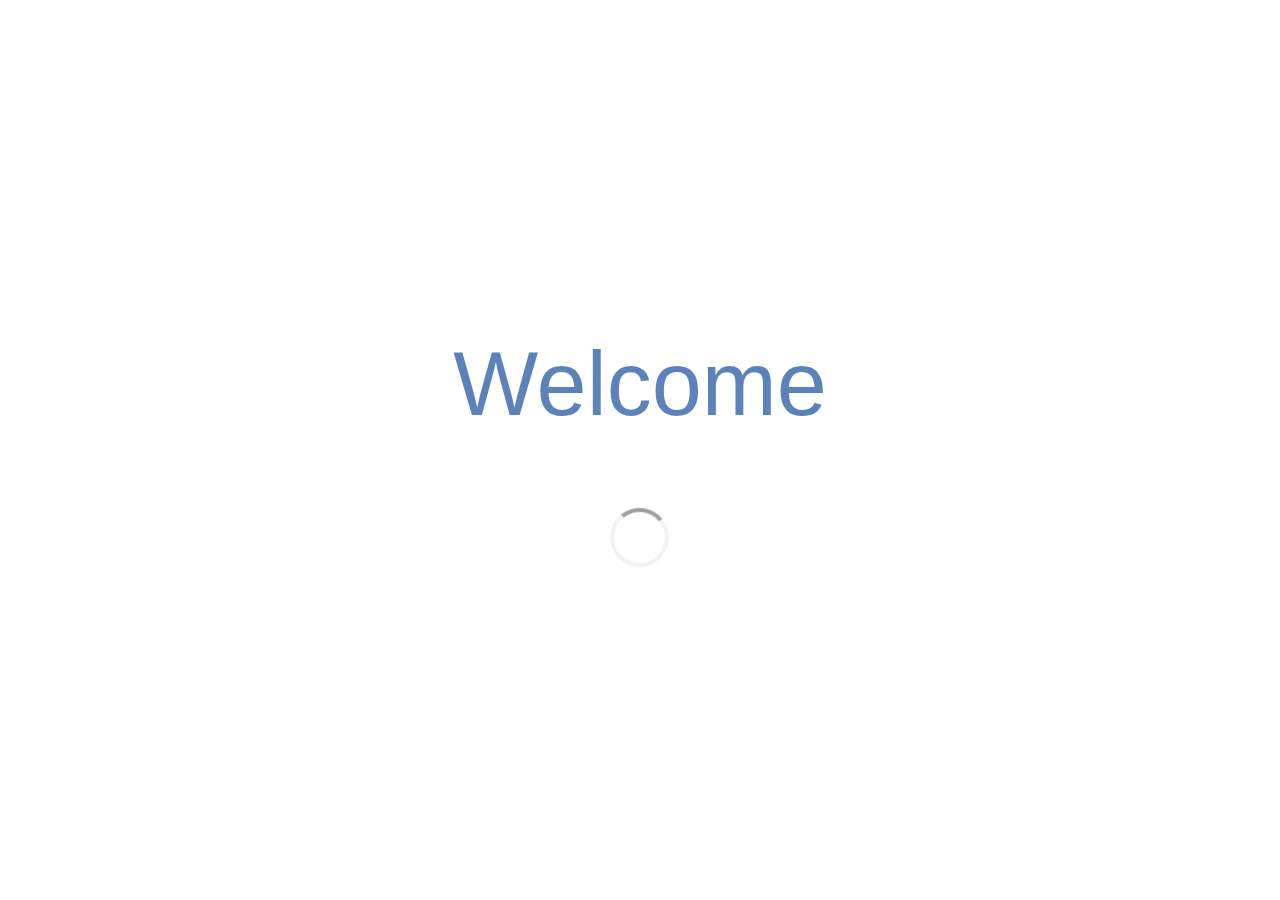
<file: index.html>
<!DOCTYPE html>
<html>
    <head>
        <meta charset="utf-8">
        <title>Redirecting to Home</title>
        <meta http-equiv="refresh" content="0; URL=home.html">
        <link rel="canonical" href="home.html">
    </head>
    <body>
    </body>
</html>
</file>
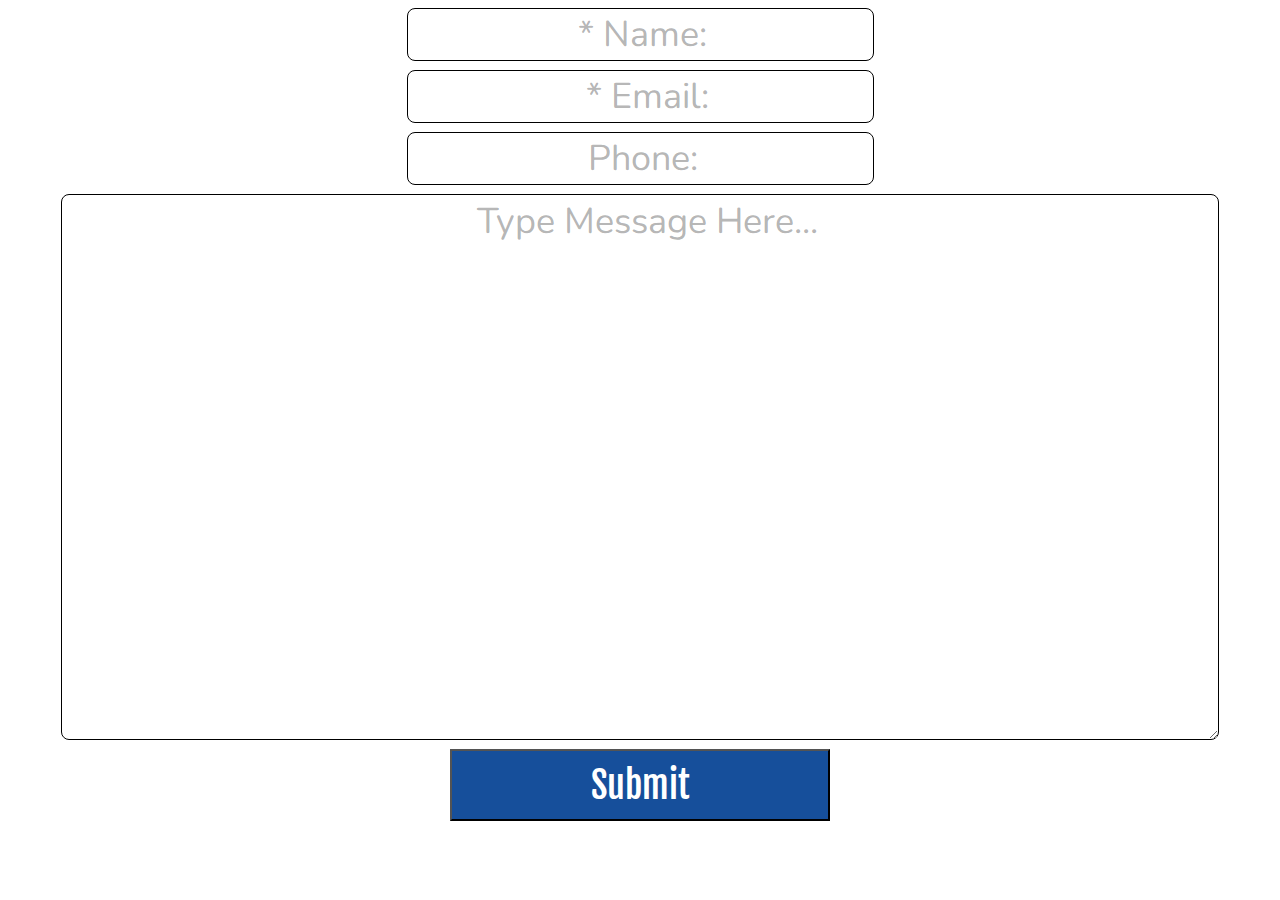
<file: contact-form.html>
<!doctype html>
<html>
  <head>
    <meta charset="UTF-8">
    <meta name="author" content="Jonathan Taylor">
    <meta name="description" content="Meet Jonathan Taylor. Junior developer and project enthusiast">
    <link rel="shortcut icon" href="" type="">
    <title>Contact</title>
    <link rel="icon" href="./siteIcon.png">
    <link rel="stylesheet" href="./contact-form-style.css">
    <link rel="preconnect" href="https://fonts.gstatic.com">
    <link href="https://fonts.googleapis.com/css2?family=Fjalla+One&family=Nunito:wght@200&family=PT+Serif&family=Six+Caps&display=swap" rel="stylesheet">
  </head>
  <body>
    <script src="./contact-form.js" defer></script>
    <form action="https://sheltered-bastion-66869.herokuapp.com/contact" id="contactForm" method="POST">
        <input type="text" name="nameBox" id="nameBox" class="formInputs" value="* Name: ">
        <input type="email" name="emailBox" id="emailBox" class="formInputs" value="* Email: ">
        <input type="tel" name="phoneBox" id="phoneBox" class="formInputs" value="Phone: ">
        <textarea name="messageBox" class="formInputs" id="messageBox" cols="30" rows="10">Type Message Here...</textarea>
        <input type="submit" id="submitButton">
      </form>
      <div id="loadSpinner"></div>
  </body>
</html>
</file>
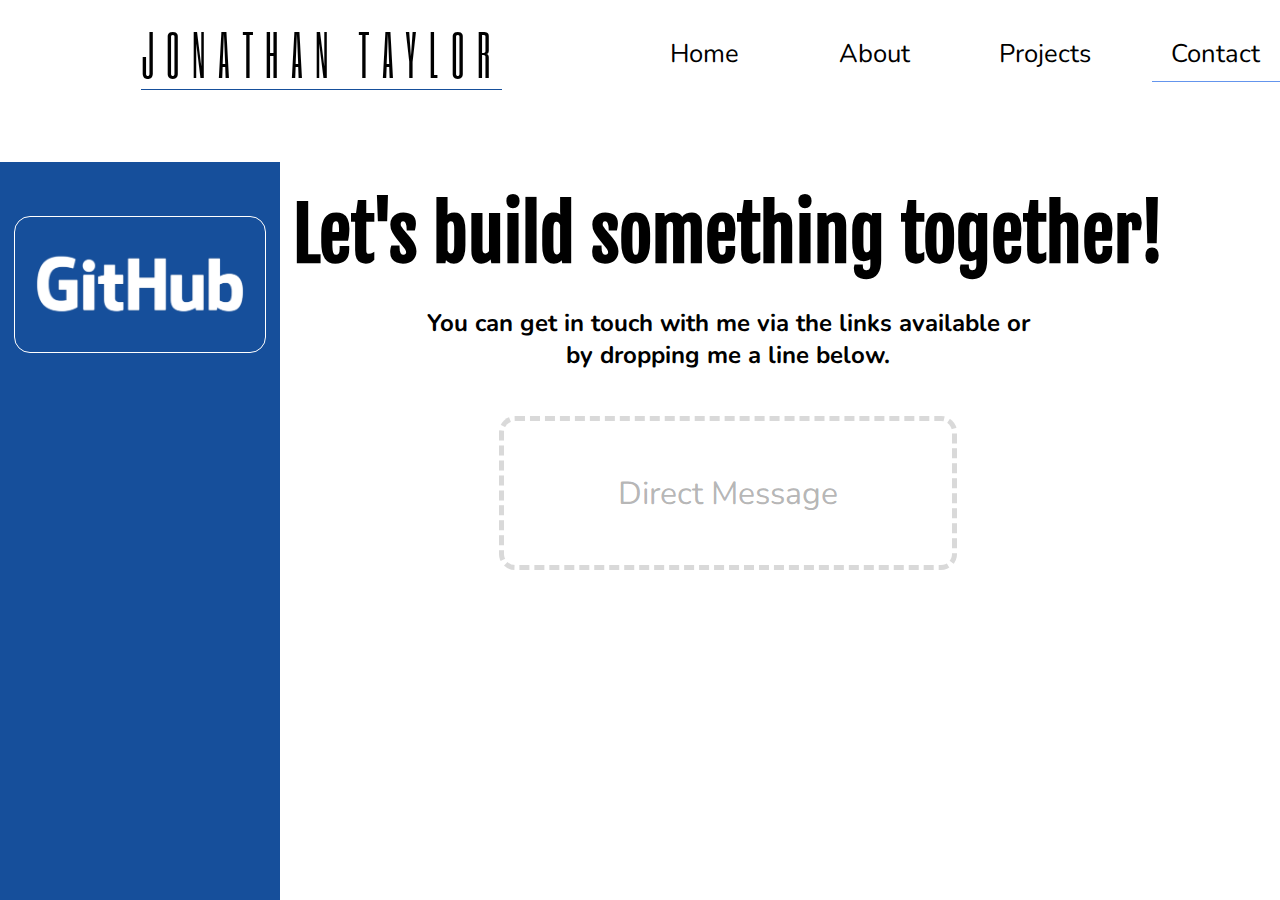
<file: contact.html>
<!doctype html>
<html>
  <head>
    <meta charset="UTF-8">
    <meta name="author" content="Jonathan Taylor">
    <meta name="description" content="Meet Jonathan Taylor. Junior developer and project enthusiast">
    <link rel="shortcut icon" href="" type="">
    <title>Contact</title>
    <link rel="icon" href="./siteIcon.png">
    <link rel="stylesheet" href="./page-build.css" type="text/css">
    <link rel="stylesheet" href="./contact-style.css">
    <link rel="stylesheet" href="./contact-mobile-style.css">
    <link rel="preconnect" href="https://fonts.gstatic.com">
    <link href="https://fonts.googleapis.com/css2?family=Fjalla+One&family=Nunito:wght@200&family=PT+Serif&family=Six+Caps&display=swap" rel="stylesheet">
  </head>

  <!-- This is the script that will auto build the header and menu on each page since it will be easier than creating a lot of copied code. May change if too hard-->
  <script src="./page-build.js" defer></script>
  <script src="./contact.js" defer></script>
  <!--Injected Header Here. Put various class and ID names in this comment for easier referencing from CSS-->
  <header id="header"></header>
  <!--Injected Menu Here. Put various class and ID names in this comment for easier referencing from CSS-->
  <nav id="nav"></nav>
  <!--Do I want a loading screen? Could be fun...-->
  <body id="body">
    <section id="contentContainer">
      <div id="contactLinks">
        <div class="badge-base LI-profile-badge" data-locale="en_US" data-size="small" data-theme="light" data-type="VERTICAL" data-vanity="jonathanrtaylor101" data-version="v1"><a class="badge-base__link LI-simple-link" href="https://www.linkedin.com/in/jonathanrtaylor101?trk=profile-badge"></a></div>
        <div id="gitDiv"><a href="https://github.com/taylojo5" id="gitLink"><img src="./GitHub_Logo_White.png" alt="GitHub"></a></div>
      </div>
      <div id="contactText">
        <h1 id="contactHeader">Let's build something together!</h1>
        <h2 id="formText">You can get in touch with me via the links available or by dropping me a line below.</h2>
        <div id="messageButton"> Direct Message </div>
        <div id="contactFormContainer">
          <p id="formClose">&#x2716</p>
          <iframe src="./contact-form.html" frameborder="0" title="Contact Form" id="iframeForm"></iframe>
        </div>
      </div>
    </section>
    <script src="https://platform.linkedin.com/badges/js/profile.js" async defer type="text/javascript"></script>
    <div id="hiddenDiv"></div>
  </body>
</html>
</file>
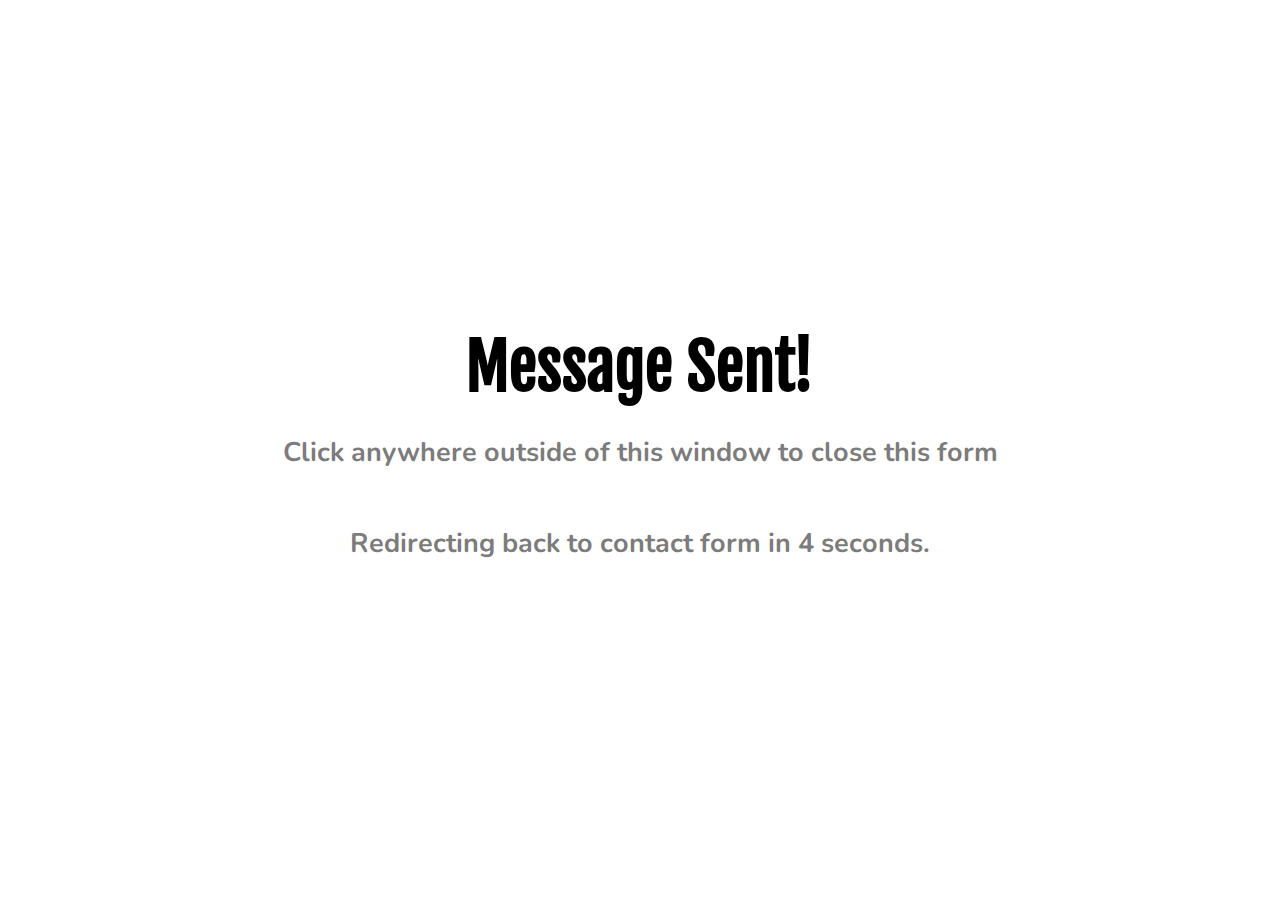
<file: form-success.html>
<!doctype html>
<html>
  <head>
    <meta charset="UTF-8">
    <meta name="author" content="Jonathan Taylor">
    <meta name="description" content="Meet Jonathan Taylor. Junior developer and project enthusiast">
    <link rel="shortcut icon" href="" type="">
    <title>Contact</title>
    <link rel="icon" href="./siteIcon.png">
    <link rel="stylesheet" href="./contact-success-style.css">
    <link rel="preconnect" href="https://fonts.gstatic.com">
    <link href="https://fonts.googleapis.com/css2?family=Fjalla+One&family=Nunito:wght@200&family=PT+Serif&family=Six+Caps&display=swap" rel="stylesheet">
  </head>
  <script src="./form-success.js" defer></script>
  <body>
    <h1>Message Sent!</h1>
    <h3>Click anywhere outside of this window to close this form</h3>
    <h3>Redirecting back to contact form in <span id="timout">5</span> seconds.</h3>
  </body>
</html>
</file>
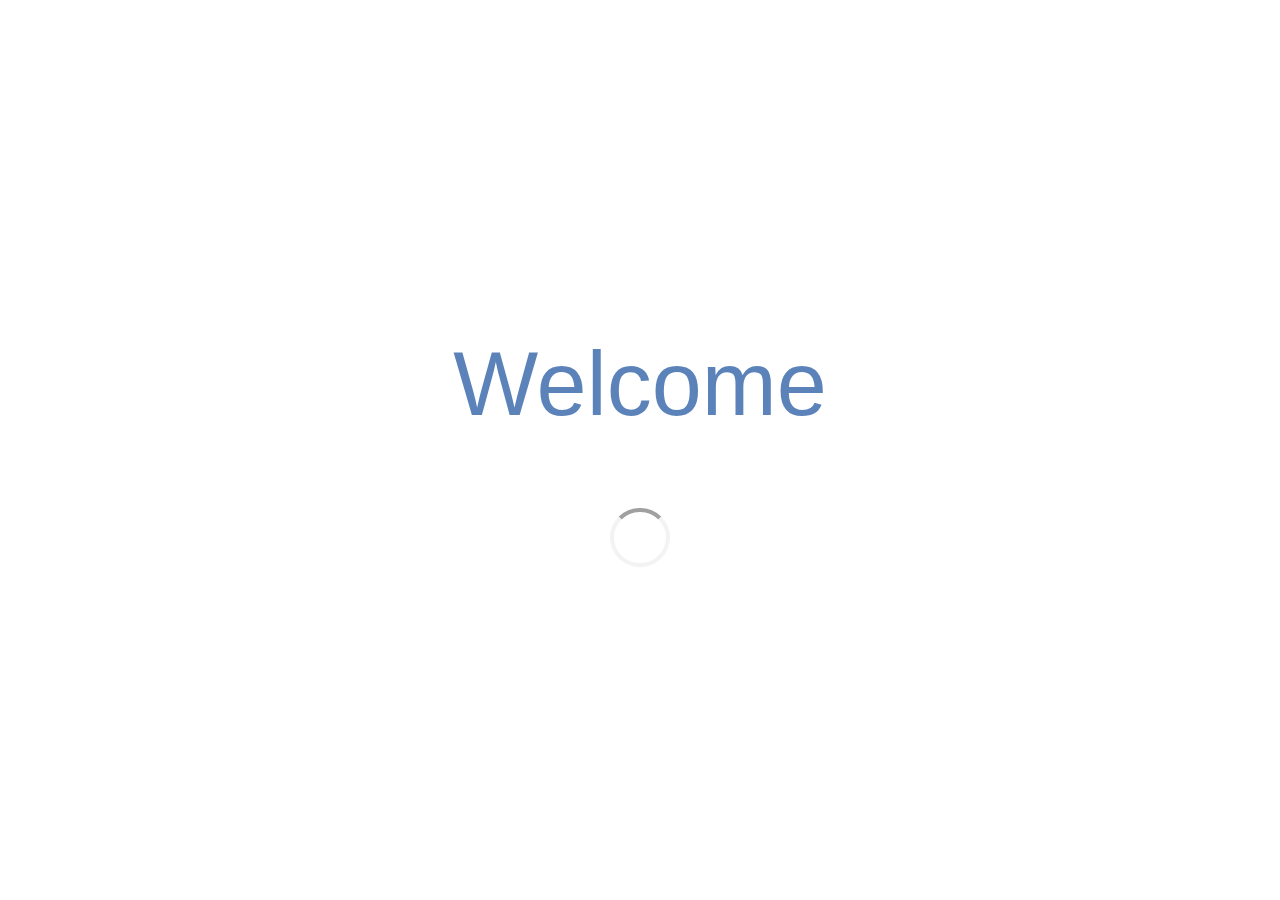
<file: home.html>
<!doctype html>
<html>
  <head>
    <meta charset="UTF-8">
    <meta name="author" content="Jonathan Taylor">
    <meta name="description" content="Meet Jonathan Taylor. Junior developer and project enthusiast">
    <link rel="shortcut icon" href="" type="">
    <title>Home</title>
    <link rel="icon" href="./siteIcon.png">
    <link rel="stylesheet" href="./page-build.css" type="text/css">
    <link rel="stylesheet" href="./home-style.css" type="text/css">
    <link rel="stylesheet" href="./home-style-mobile.css">
    <link rel="preconnect" href="https://fonts.gstatic.com">
    <link href="https://fonts.googleapis.com/css2?family=Fjalla+One&family=Nunito:wght@200&family=PT+Serif&family=Six+Caps&display=swap" rel="stylesheet">
  </head>
  <!-- This is the script that will auto build the header and menu on each page since it will be easier than creating a lot of copied code. May change if too hard-->
  <script src="./page-build.js" defer></script>
  <!--Injected Header Here. Put various class and ID names in this comment for easier referencing from CSS-->
  <header id="header"></header>
  <!--Injected Menu Here. Put various class and ID names in this comment for easier referencing from CSS-->
  <nav id="nav"></nav>
  <!--Do I want a loading screen? Could be fun...-->

  <body data-router-wrapper>
    <section id="contentContainer">
      <h1 id="mainTitle">Hi there, my name is Jonathan. I'm a junior developer.
        <div id="titleBackdropLeft"></div>
        <div id="titleBackdropRight"></div>
      </h1>

      <h2 id="mobileWIP">If you are seeing this, you are probably accessing this website
        from a mobile device. Be warned: the mobile version for this site is still a WIP, so expect
        weird things to happen.</h2>
      
      <div id="pictureCarousel">

        <div id="slideshow">

        </div>
        
      </div>

      <div id="leftArrow" class="arrows">
        <span>&#10096</span>
      </div>
      <div id="rightArrow" class="arrows">
        <span>&#10097</span>
      </div>

    </section>
    <footer>
      <span>Photo by </span>
      <a href="https://unsplash.com/@samsommer?utm_source=unsplash&utm_medium=referral&utm_content=creditCopyText" id="authorCite">samsommer</a>
      <span>on</span>
      <a href="https://unsplash.com/?utm_source=unsplash&utm_medium=referral&utm_content=creditCopyText" id="unsplashCite">Unsplash</a> 
      <span>. Used with permission.</span> 
    </footer>
    <div id="hiddenDiv"></div>
    <script src="./home-JS.js"></script>
  </body>
</html>
</file>
<file: contact-form-style.css>
:root{
    --mainLandFont: 'Fjalla One', sans-serif;
    --textLandFont: 'Nunito', sans-serif;
    --mainLogoFont: 'Six Caps', sans-serif;
    --textLogoFont: 'PT Serif', serif;
}

#contactForm{
    margin: 0;
    height: 96vh;
    width: 100%;
    display: flex;
    flex-direction: column;
    justify-content: flex-start;
    align-items: center;
}

.formInputs{
    font-family: var(--textLandFont);
    text-align: center;
    border: thin solid black;
    border-radius: 0.5rem;
    padding-inline-start: 1rem;
    font-size: 4vh;
    margin-bottom: 1vh;
    color: rgba(65, 65, 65, 0.4);
}

#messageBox{
    width: 90%;
    height: 60vh;
}

#submitButton{
    cursor: pointer;
    font-family: var(--mainLandFont);
    color: white;
    text-decoration: none;
    background-color: rgb(22, 79, 155);
    width: 30%;
    height: 8vh;
    transition: 0.3s;
    font-size: 4vh;
}

#submitButton:hover{
    background-color: rgba(65, 65, 65, 0.8);
    border-width: medium;
}

#loadSpinner{
    position: absolute;
    top: 25vw;
    left: 47vw;
    margin-top: calc(var(--vh, 1vh) * 8);
    border: calc(var(--vh, 1vh) * 0.5) solid #f3f3f3;
    border-radius: 50%;
    border-top: calc(var(--vh, 1vh) * 0.5) solid rgba(65, 65, 65, 0.5);
    width: calc(var(--vw, 1vw) * 6);
    height: calc(var(--vw, 1vw) * 6);
    -webkit-animation: spin 2s linear infinite; /* Safari */
    animation: spin 2s linear infinite;
    opacity: 0;
    z-index: -1;
}

@-webkit-keyframes spin {
    0% { -webkit-transform: rotate(0deg); }
    100% { -webkit-transform: rotate(360deg); }
}
  
@keyframes spin {
    0% { transform: rotate(0deg); }
    100% { transform: rotate(360deg); }
}
</file>
<file: page-build.css>
@font-face {
    font-family: 'LoadingText';
    src: url("./Nunito-Regular.ttf");
}
*{
    margin: 0;
    padding: 0;
    text-align: center;
    font-family: var(--textLandFont);
}

body{
    display: none;
}

:root{
    --mainLandFont: 'Fjalla One', sans-serif;
    --textLandFont: 'Nunito', sans-serif;
    --mainLogoFont: 'Six Caps', sans-serif;
    --textLogoFont: 'PT Serif', serif;
}

::-webkit-scrollbar {
    width: calc(var(--vw, 1vw) * 0.7);
}
::-webkit-scrollbar-track {
    box-shadow: inset 0 0 2px grey;
    border-radius: calc(var(--vw, 1vw) * 1);
}
::-webkit-scrollbar-thumb {
    background: rgba(68, 68, 68, 0.6);
    border-radius: calc(var(--vw, 1vw) * 1);
}

    p{
        font-family: var(--textLandFont);
    }

    header {
        display: flex;
        justify-content: flex-start;
        align-items: center;
        top: 0;
        left: 0;
        width: calc(var(--vw, 1vw) * 50);
        height: calc(var(--vh, 1vh) * 12);
    }

    #mobileNav{
        display: none;
    }

    nav ul{
        background-color: white;
        width: calc(var(--vw, 1vw) * 50);
    }

    nav  a {
        text-decoration: none;
        color: black;
        font-family: var(--textLandFont);
    }

    nav li{
        position: relative;
        cursor: pointer;
        border-bottom: thin solid transparent;
        font-size: calc(var(--vw, 1vw) * 2);
    }

    .navUnder{
        position: absolute;
        top: 0;
        left: 0;
        width: 0;
        height: 100%;
        border-bottom: thin solid rgb(22, 79, 155);
        transition: 0.4s;
        z-index: -1;
    }

    nav li:hover .navUnder{
        width: 100%;
    }

    #transitionWindow{
        font-family: Arial, Helvetica, sans-serif;
        font-size: calc(var(--vw, 1vw) * 7);
        color: rgba(68, 68, 68, 0.6);
        display: flex;
        flex-direction: column;
        justify-content: center;
        align-items: center;
    }

    #transitionPar{
        font-family: Arial, Helvetica, sans-serif;
    }

    #loadingText{
        font-family: Arial, Helvetica, sans-serif;
        font-size: calc(var(--vw, 1vw) * 3);
    }

    #contentContainer{
        position: relative;
        padding-top: calc(var(--vh, 1vh) * 6);
    }

    #pageLogo{
        display: flex;
        flex-direction: column;
        justify-content: center;
        align-items: flex-start;
        height: 100%;
        width: 100%;
        top: 0;
        left: 0;
        background-color: rgba(255, 255, 255, 0.3);
        padding-left: calc(var(--vw, 1vw) * 1);
    }

    #logoTitle{
        font-family: var(--mainLogoFont);
        letter-spacing: calc(var(--vh, 1vh) * 1.3);
        font-size: calc(var(--vh, 1vh) * 6);
    }

    #mainTitle{
        position: relative;
        font-family: var(--mainLandFont);
        display: flex;
        justify-content: center;
        align-items: center;
        text-align: center;
        color: white;
        height: calc(var(--vh, 1vh) * 80);
        width: calc(var(--vw, 1vw) * 80);
        z-index: 1000;
        font-size: calc(var(--vw, 1vw) * 3);
    }

    #loadSpinner{
        margin-top: calc(var(--vh, 1vh) * 8);
        border: calc(var(--vh, 1vh) * 0.5) solid #f3f3f3;
        border-radius: 50%;
        border-top: calc(var(--vh, 1vh) * 0.5) solid rgba(65, 65, 65, 0.5);
        width: calc(var(--vw, 1vw) * 4);
        height: calc(var(--vw, 1vw) * 4);
        -webkit-animation: spin 2s linear infinite; /* Safari */
        animation: spin 2s linear infinite;
    }
    
    @-webkit-keyframes spin {
        0% { -webkit-transform: rotate(0deg); }
        100% { -webkit-transform: rotate(360deg); }
    }
      
    @keyframes spin {
        0% { transform: rotate(0deg); }
        100% { transform: rotate(360deg); }
    }

    #projectBack{
        position: absolute;
        top: 5vh;
        left: 5vw;
        height: 9vh;
        width: 9vh;
        font-size: 7vh;
        text-decoration: none;
        color: black;
        transition: 0.3s;
    }
    #projectBack:hover{
        color: rgb(22, 79, 155);
    }
    
@media (max-width: 1000px){
    header{
        width: calc(var(--vw, 1vw) * 90);
        margin-left: calc(var(--vw, 1vw) * 10);
    }

    #pageLogo{
        align-items: center;
        width: 90%;
    }

    #logoTitle{
        letter-spacing: calc(var(--vw, 1vw) * 1.3);
    }

    nav {
        position: absolute;
        top: 0;
        left: 0;
    }

    #mobileNav{
        position: absolute;
        top: calc(var(--vh, 1vh) * 2);
        left: 0;
        display: block;
        width: calc(var(--vh, 1vh) * 8);
        height: calc(var(--vh, 1vh) * 8);
    }

    #mobileNavIcon{
        height: 100%;
        font-size: calc(var(--vh, 1vh) * 6);
        display: flex;
        justify-content: center;
        align-items: center;
    }

    nav ul{
        width: calc(var(--vw, 1vw) * 0);
        background-color: white;
        left: 0;
        transition: 0.25s;
    }
    nav li{
        font-size: calc(var(--vh, 1vh) * 3);
    }

    nav li span{
        display: none;
        transition: 1s;
        opacity: 0;
    }

    #mainTitle{
        margin-top: 0;
        margin-bottom: 0;
        font-size: calc(var(--vh, 1vh) * 6);
        height: 100%;
        font-family: var(--textLandFont);
    }

    #siteDescription{
        height: 0;
    }
}
</file>
<file: contact-style.css>
:root{
    --mainLandFont: 'Fjalla One', sans-serif;
    --textLandFont: 'Nunito', sans-serif;
    --mainLogoFont: 'Six Caps', sans-serif;
    --textLogoFont: 'PT Serif', serif;
}

#contentContainer{
    display: flex;
    flex-direction: row;
}
#contactLinks{
    display: flex;
    justify-content: flex-start;
    align-items: center;
    flex-direction: column;
    margin-top: 0;
    margin-left: 0;
    height: 79vh;
    width: calc(var(--vw, 1vw) * 20);
    min-width: 280px;
    padding-top: 3vh;
    background-color: rgb(22, 79, 155);
}

#gitDiv{
    display: flex;
    justify-content: center;
    align-items: center;
    height: 15vh;
    width: 250px;
    margin-top: 3vh;
    border-radius: 1rem;
    border: thin solid white;
    transition: 0.3s;
}

#gitDiv:hover{
    cursor: pointer;
    background-color: rgba(65, 65, 65, 0.8);
    border-width: medium;
}

#gitLink{
    width: 100%;
    height: 100%;
    display: flex;
    justify-content: center;
    align-items: center;
}

#gitLink img{
    width: 95%;
}

#contactText{
    position: relative;
    display: flex;
    flex-direction: column;
    justify-content: flex-start;
    align-items: center;
    width: calc(var(--vw, 1vw) * 70);
    height: 80vh;
}

#contactHeader{
    margin-top: 3vh;
    font-family: var(--mainLandFont);
    font-size: 8vh;
}

#formText{
    margin-top: 3vh;
    width: 70%;
}

#messageButton{
    display: flex;
    justify-content: center;
    align-items: center;
    margin-top: 5vh;
    width: 50%;
    height: 20%;
    border: thick dashed rgba(65, 65, 65, 0.2);
    color: rgba(65, 65, 65, 0.4);
    font-size: xx-large;
    border-radius: 1rem;
    transition: 0.3s;
}

#messageButton:hover{
    background-color: rgba(65, 65, 65, 0.1);
    color: black;
    cursor: pointer;
    border-width: thick;
}

#contactFormContainer{
    position: absolute;
    width: calc(var(--vw, 1vw) * 60);
    height: 79vh;
    background-color: white;
    top: 0;
    left: calc(var(--vw, 1vw) * 7.5);
    border: 0.5vh solid rgb(22, 79, 155);
    transition: 0.5s;
    opacity: 0;
    z-index: -1;
}

#contactFormContainer p{
    margin-left: 90%;
    font-size: 5vh;
    height: 6vh;
    transition: 0.3s;
    background-color: white;
}

#contactFormContainer p:hover{
    color: rgb(22, 79, 155);
    cursor: pointer;
}

#iframeForm{
    height: 72vh;
    width: 100%;
}
</file>
<file: contact-mobile-style.css>
@media (max-width: 1000px) {

    #contentContainer{
        flex-direction: column;
    }

    #contactLinks{
        height: calc(var(--vh, 1vh) * 20);
        width: calc(var(--vw, 1vw) * 100);
        min-height: 280px;
        margin-top: calc(var(--vh, 1vh) * 30);
        padding-top: 0;
        flex-direction: row;
        justify-content: space-evenly;
        align-items: center;
    }

    #gitDiv{
        margin-bottom: calc(var(--vh, 1vh) * 3);
    }

    #contactText{
        position: static;
        justify-content: flex-start;
        align-items: center;
        width: calc(var(--vw, 1vw) * 100);
        height: calc(var(--vh, 1vh) * 20);
    }

    #contactHeader{
        position: absolute;
        top: calc(var(--vh, 1vh) * 2);
        height: calc(var(--vh, 1vh) * 5);
        width: calc(var(--vw, 1vw) * 95);
        font-size: 6vh;
    }

    #formText{
        position: absolute;
        top: calc(var(--vh, 1vh) * 20);
        width: calc(var(--vw, 1vw) * 95);
        height: 5vh;
        font-size: calc(var(--vh, 1vh) * 3);
    }

    #messageButton{
        height: 10vh;
    }

    #contactFormContainer{
        position: fixed;
        top: 10vh;
        left: 0;
        width: calc(var(--vw, 1vw) * 100);
    }
}
</file>
<file: contact-success-style.css>
:root{
    --mainLandFont: 'Fjalla One', sans-serif;
    --textLandFont: 'Nunito', sans-serif;
    --mainLogoFont: 'Six Caps', sans-serif;
    --textLogoFont: 'PT Serif', serif;
}

body{
    height: 100vh;
    display: flex;
    flex-direction: column;
    justify-content: center;
    align-items: center;
}

h1{
    font-family: var(--mainLandFont);
    margin: 0;
    text-align: center;
    font-size: 7vh;
}

h3{
    font-family: var(--textLandFont);
    color: rgba(65, 65, 65, 0.7);
    font-size: 3vh;
}
</file>
<file: home-style.css>
#splashScreen{
    height: calc(var(--vh, 1vh) * 100);
    width: calc(var(--vw, 1vw) * 100);
    position: absolute;
    background-color: white;
    top: 0;
    transition: 0.5s;
    z-index: 1000000;
    opacity: 1;
    display: flex;
    flex-direction: column;
    justify-content: center;
    align-items: center;
}

#splashText{
    font-family: Arial, Helvetica, sans-serif;
    font-size: calc(var(--vh, 1vh) * 10);
    color: rgba(22, 79, 155, 0.7);
    transition: 0.5s;
}

#splashLoad{
    margin-top: calc(var(--vh, 1vh) * 3);
    font-family: Arial, Helvetica, sans-serif;
    font-size: calc(var(--vw, 1vw) * 2);
    color: rgba(65, 65, 65, 0.5);
    transition: 0.5s;
}

#splashSpinner{
    margin-top: calc(var(--vh, 1vh) * 8);
    border: calc(var(--vh, 1vh) * 0.5) solid #f3f3f3;
    border-radius: 50%;
    border-top: calc(var(--vh, 1vh) * 0.5) solid rgba(65, 65, 65, 0.5);
    width: calc(var(--vw, 1vw) * 4);
    height: calc(var(--vw, 1vw) * 4);
    -webkit-animation: spin 2s linear infinite; /* Safari */
    animation: spin 2s linear infinite;
}

@-webkit-keyframes spin {
    0% { -webkit-transform: rotate(0deg); }
    100% { -webkit-transform: rotate(360deg); }
}
  
@keyframes spin {
    0% { transform: rotate(0deg); }
    100% { transform: rotate(360deg); }
}

#contentContainer{
    height: calc(var(--vh, 1vh) * 80);
    overflow: hidden;
    background-color: rgba(22, 79, 155, 0.3);
    padding-top: 0;
    position: relative;
    display: flex;
    flex-direction: column;
    justify-content: center;
    align-items: center;
}

#homeDescription{
    text-align: center;
}

#pictureCarousel{
    border-top: solid;
    border-bottom: solid;
    border-width: thin;
    position: absolute;
    top: 0;
    text-align: center;
    background-image: none;
    background-position: center;
    background-size: cover;
    height: calc(var(--vh, 1vh) * 84);;
    width: 100%;
    z-index: -1;
}

#slideshow{
  height: 100%;
  width: 100%;
  z-index: 0;
}

.arrows{
    color: white;
    display: flex;
    justify-content: center;
    align-items: center;
    position: absolute;
    top: 40%;
    height: 20%;
    width: calc(var(--vw, 1vw) * 3);
    background-color: black;
    font-size: calc(var(--vh, 1vh) * 6);
    font-weight: bolder;
    opacity: 0.3;
    transition: 0.3s;
}

.arrows:hover{
    border-radius: 0;
    opacity: 0.8;
    transition: 0.3s;
    cursor: pointer;
}

#mobileWIP{
    display: none;
    color: red;
    background-color: rgba(255, 255, 255, 0.5);
}

#leftArrow{
    left: 0;
    border-top-right-radius: calc(var(--vh, 1vh) * 2);
    border-bottom-right-radius: calc(var(--vh, 1vh) * 2);
}

#leftArrow:hover{
    border-radius: 0;
}

#rightArrow:hover{
    border-radius: 0;
}

#rightArrow{
    right: 0;
    border-top-left-radius: calc(var(--vh, 1vh) * 2);
    border-bottom-left-radius: calc(var(--vh, 1vh) * 2);
}

#titleBackdropLeft {
    position: absolute;
    top: calc(- (var(--vh, 1vh) * 14)/2);
    left: 0;
    border-top: calc(var(--vh, 1vh) * 14) solid rgba(255, 255, 255, 0.6);
    border-right: calc(var(--vh, 1vh) * 14) solid transparent;
    animation-fill-mode: forwards;
  }
  

  #titleBackdropRight {
    position: absolute;
    top: calc(- (var(--vh, 1vh) * 14)/2);
    right: 0;
    border-bottom: calc(var(--vh, 1vh) * 14) solid rgba(255, 255, 255, 0.6);
    border-left: calc(var(--vh, 1vh) * 14) solid transparent;
    animation-fill-mode: forwards;
  }

  footer{
      text-align: left;
  }

  footer a{
      text-decoration: none;
  }
</file>
<file: home-style-mobile.css>
@media (max-width: 1000px) {
    #splashText{
        font-size: calc(var(--vh, 1vh) * 10);
    }
    
    #splashLoad{
        font-size: calc(var(--vw, 1vw) * 5);
    }

    #contentContainer{
        height: calc(var(--vh, 1vh) * 82);;
    }

    #siteDescription{
        height: 0;
    }

    h1{
        display: none;
    }

    #mobileWIP{
        display: block;
    }

    #titleBackdropLeft {
        display: none;
    }
    
    #titleBackdropRight {
        display: none;
    }

    #pictureCarousel{
        height: calc(var(--vh, 1vh) * 88);
    }

    img{
        height: calc(var(--vh, 1vh) * 88);
    }

    .arrows{
        width: calc(var(--vw, 1vw) * 10);
    }
    footer{
        display: none;
    }
}
</file>
